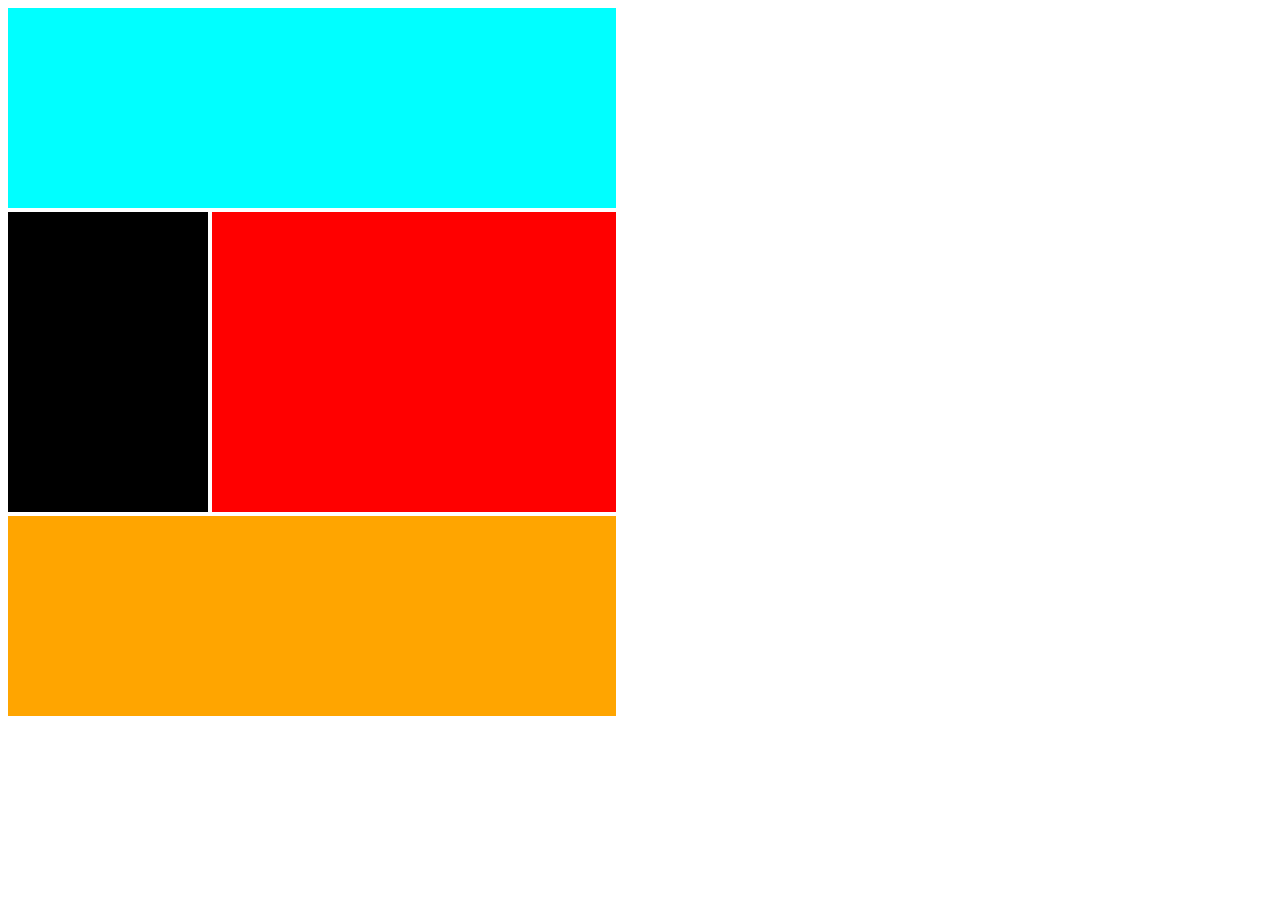
<file: temp.html>
<!DOCTYPE html>
<html lang="en">

<head>
    <meta charset="UTF-8">
    <meta name="viewport" content="width=device-width, initial-scale=1.0">
    <title>Document</title>


    <style>
        .container {
            display: grid;
            grid-template-columns: 200px 200px 200px;
            grid-template-rows: 200px 300px 200px;
            grid-template-areas:
                "header header header"
                "main aside aside"
                "footer footer footer";
            gap: 4px;
        }

        header {
            grid-area: header;
            background-color: aqua;
        }

        aside {
            grid-area: aside;
            background-color: red;

        }

        main {
            grid-area: main;
            background-color: black;
        }

        footer {
            grid-area: footer;
            background-color: orange;
        }
    </style>
</head>

<body>

    <div class="container">
        <header></header>
        <main></main>
        <aside></aside>
        <aside></aside>
        <footer></footer>
    </div>

</body>

</html>
</file>
